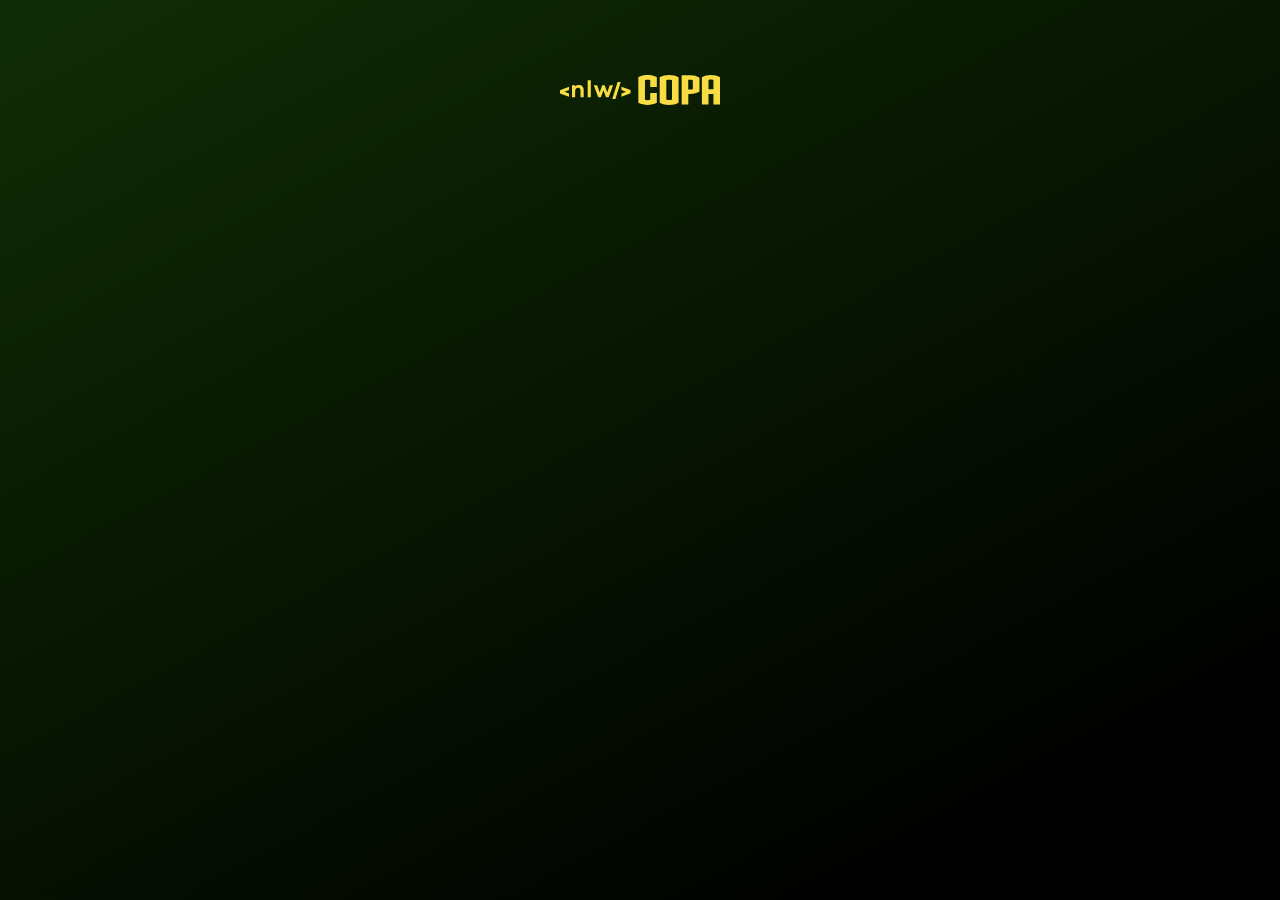
<file: index.html>
<!DOCTYPE html>
<html lang="en">
    <head>
        <meta charset="UTF-8" />
        <meta http-equiv="X-UA-Compatible" content="IE=edge"/>
        <meta name="viewport" content="width=device-width, initial-scale=1.0"/>
        <title>Card NLW Copa</title>
        <link rel="stylesheet" href="style.css">
        <link href="https://fonts.googleapis.com/css2?family=Roboto:wght@700&display=swap" rel="stylesheet" />
    </head>
    <body>
        <header>
            <a href="https://github.com/SamuelHenckelSoares"> 
                <img src="./assets/logo.svg" type="submit" alt="Logo da NLW Copa">
            </a>
        </header>
            
        <div class="card" onclick="changeCard(event)" style="content: center;">

            <img class="perfil" src="images/Perfil_com borda.png" alt="">
            <img id="Cover" class="cover"  alt="">
            <div class="info">
                <h1>Samuel H Soares</h1>
                <p>Eterno aprendiz</p>
            </div>
            <img class="brand" src="images/selecaobr.png" alt="">
        </div>
        <script src="./script.js"> </script>
    </body>
</html>
</file>
<file: style.css>
*{
    margin: 0;
    padding: 0;
    box-sizing: border-box;
}

body *{
    font-family: 'Roboto';
}

body{
    background: linear-gradient(151.79deg, #0F2B05 4.34%, #000000 87.6%);
    height: 100vh;

    text-align: center;
}

header{
    
    padding: 75px 0;
}

.card{
    display: inline-block;
    justify-content: center;
    align-items: center;
    width: 304px;
    height: 456px;

    background-image: url(./assets/bg-ignite.svg);
    
    cursor: pointer;

    opacity: 0;
    transform: translateY(-100px);
    animation: appear .4s forwards;

    user-select: none;
    -webkit-user-select: none;
}

.card > .perfil{
    width: 210px;
    height: 260px;
    object-fit: cover;
    margin-top: 80px;
    border-radius: 40%;

    pointer-events: none;
    user-select: none;
    -webkit-user-select: none;
    -moz-user-select: none;
}

.card > .cover{
    background-image: url(./assets/elements-green.svg);
    width: 262px;
    height: 130.9px;
    margin-top: -40px;
    margin-left: 0%;
    z-index: 1;
    border-color: red;
    border-radius: 11.8889px;
}

.card > .info{
    text-align: left;
    color: white;
    font-size: 14px;
    z-index: 2;
    object-fit: cover;
    margin-top: -100px;
    margin-left: 30px;
}

.card > .brand{
    width: 15%;
    height: 8%;
    margin-top:-5px;
    margin-left: 210px;
    z-index: 3;
    border-radius: 11.8889px;
}

@keyframes appear {
    to{
        opacity: 1;
        transform: translateY(0px);
    }
}
</file>
